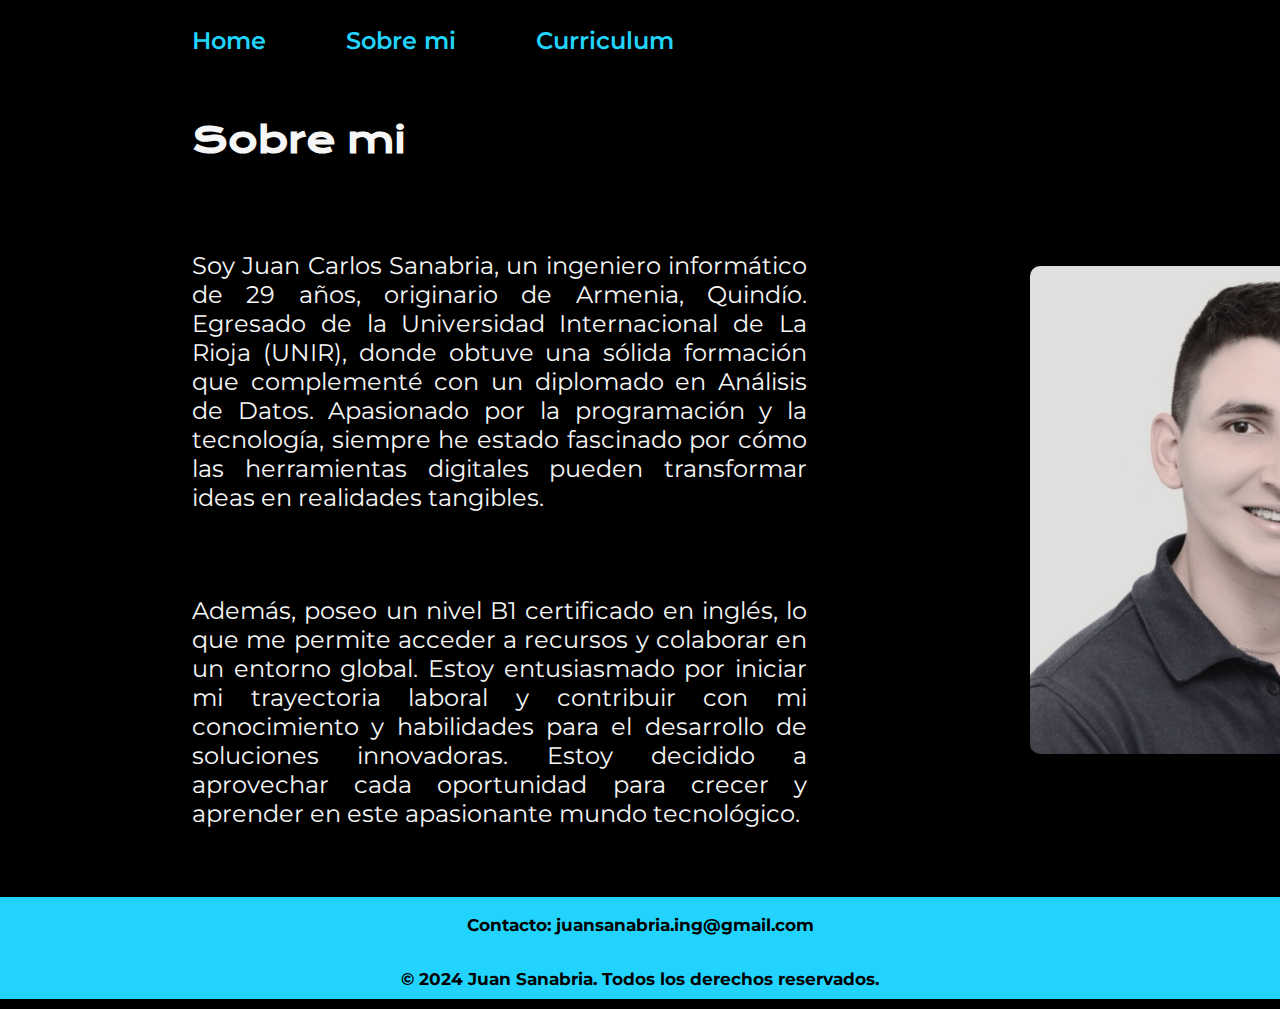
<file: about.html>
<!DOCTYPE html>
<html lang="en">
<head>
    <meta charset="UTF-8">
    <meta name="viewport" content="width=device-width, initial-scale=1.0">
    <title>Sobre mi</title>
    <link rel="stylesheet" href="styles/style.css">

    <link href="https://fonts.googleapis.com/css2?family=Krona+One&display=swap" rel="stylesheet"> 

    <link rel="preconnect" href="https://fonts.googleapis.com">
    <link rel="preconnect" href="https://fonts.gstatic.com" crossorigin>
    <link href="https://fonts.googleapis.com/css2?family=Krona+One&family=Montserrat:ital,wght@0,100..900;1,100..900&display=swap" rel="stylesheet">
</head>
<body>
    <header class="header"> 
        <nav class="header-menu">
            <a class="header-menu-link" href="index.html">Home</a>
            <a class="header-menu-link" href="about.html">Sobre mi</a>
            <a class="header-menu-link" href="curriculum.html">Curriculum</a>
        </nav>
    </header>
    <main> 
        <div class="main-content">
            <h1 class="titulo1-sobre-mi">Sobre mi</h1>
            <p class="parrafos">Soy Juan Carlos Sanabria, un ingeniero informático de 29 años, originario de Armenia, Quindío. Egresado de la Universidad Internacional 
                de La Rioja (UNIR), donde obtuve una sólida formación que complementé con un diplomado en Análisis de Datos. Apasionado por la programación y 
                la tecnología, siempre he estado fascinado por cómo las herramientas digitales pueden transformar ideas en realidades tangibles.</p>
    
            <p class="parrafos">Además, poseo un nivel B1 certificado en inglés, lo que me permite acceder a recursos y colaborar en un entorno global. Estoy entusiasmado por iniciar 
            mi trayectoria laboral y contribuir con mi conocimiento y habilidades para el desarrollo de soluciones innovadoras. Estoy decidido a aprovechar cada 
            oportunidad para crecer y aprender en este apasionante mundo tecnológico.</p>
        </div>
        <div class="image-content">
            <img src="images/foto.jpg" alt="Imagen de juan sanabria trabajando">
        </div>
    </main>
    <footer class="footer"> 
        <p>Contacto: <a href="juansanabria.ing@gmail.com">juansanabria.ing@gmail.com</a></p>
        <p>&copy; 2024 Juan Sanabria. Todos los derechos reservados.</p>
    </footer>
</body>
</html>
</file>
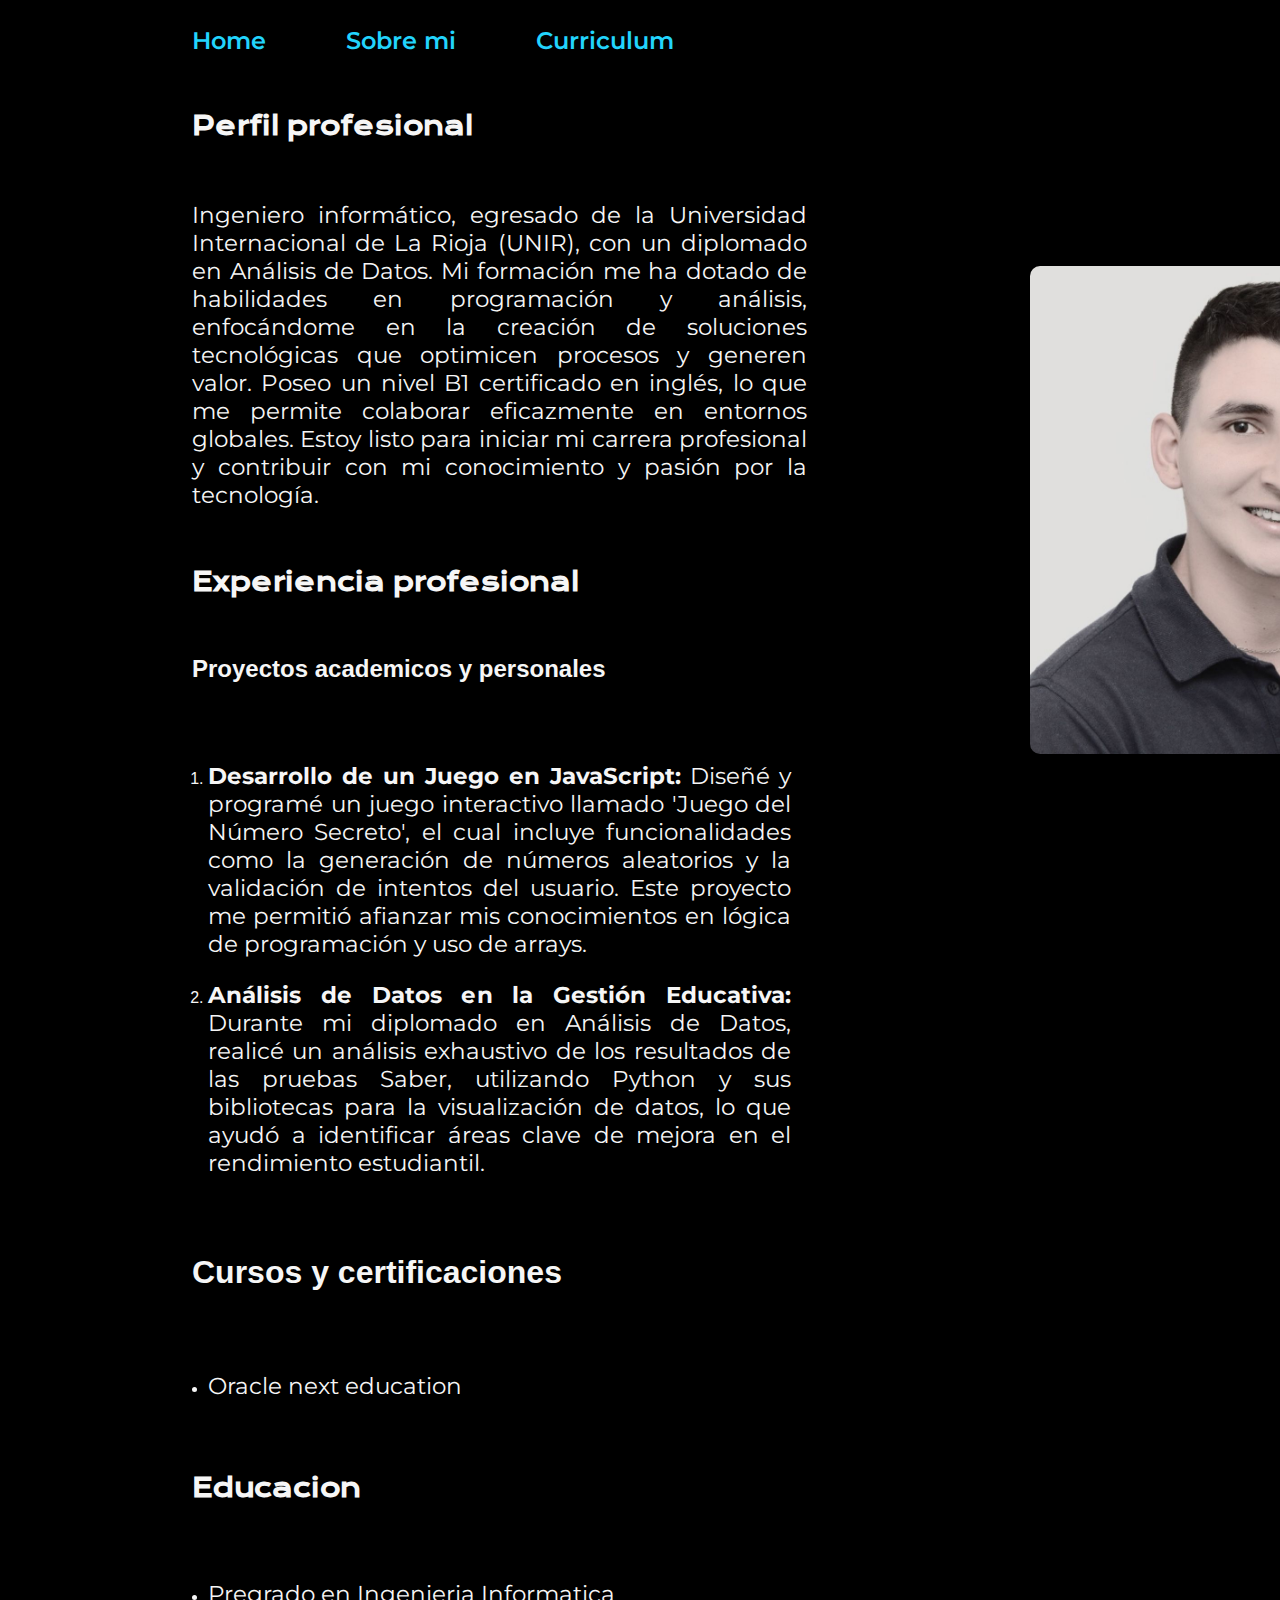
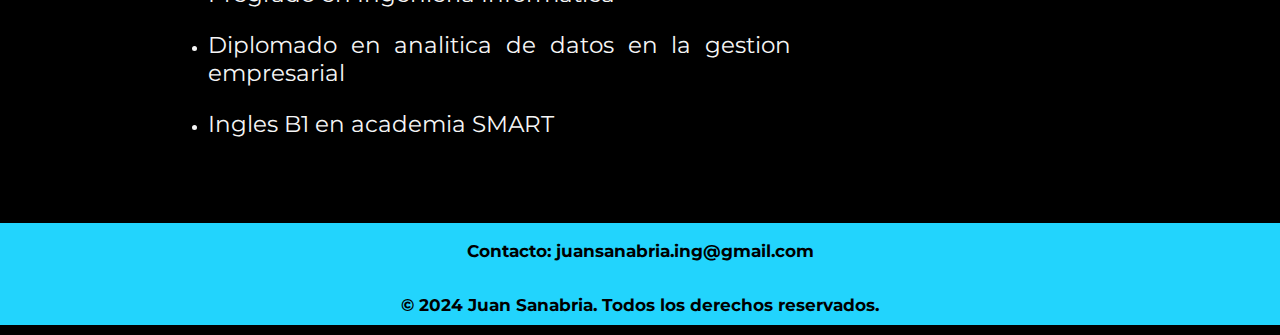
<file: curriculum.html>
<!DOCTYPE html>
<html lang="en">
<head>
    <meta charset="UTF-8">
    <meta name="viewport" content="width=device-width, initial-scale=1.0">
    <title>Curriculum</title>
    <link rel="stylesheet" href="styles/style.css">

    <link href="https://fonts.googleapis.com/css2?family=Krona+One&display=swap" rel="stylesheet"> 

    <link rel="preconnect" href="https://fonts.googleapis.com">
    <link rel="preconnect" href="https://fonts.gstatic.com" crossorigin>
    <link href="https://fonts.googleapis.com/css2?family=Krona+One&family=Montserrat:ital,wght@0,100..900;1,100..900&display=swap" rel="stylesheet">
</head>
<body>
    <header class="header"> 
        <nav class="header-menu">
            <a class="header-menu-link" href="index.html">Home</a>
            <a class="header-menu-link" href="about.html">Sobre mi</a>
            <a class="header-menu-link" href="curriculum.html">Curriculum</a>
        </nav>
    </header>
    <main>
        <div class="main-content2">
            <h1 class="titulo1-curriculum">Perfil profesional</h1>
            <p class="parrafos-curriculum">Ingeniero informático, egresado de la Universidad Internacional de La Rioja (UNIR), con un diplomado en Análisis de Datos. 
            Mi formación me ha dotado de habilidades en programación y análisis, enfocándome en la creación de soluciones tecnológicas que optimicen procesos y generen
            valor. Poseo un nivel B1 certificado en inglés, lo que me permite colaborar eficazmente en entornos globales. Estoy listo para iniciar mi carrera 
            profesional y contribuir con mi conocimiento y pasión por la tecnología.</p>
    
            <h1 class="titulo1-curriculum">Experiencia profesional</h1>
            <h2 class="titulo2-curriculum">Proyectos academicos y personales</h2>
            <ol>
                <li>
                    <p class="parrafos-curriculum"><strong>Desarrollo de un Juego en JavaScript:</strong> Diseñé y programé un juego interactivo llamado 'Juego del Número Secreto', el cual
                    incluye funcionalidades como la generación de números aleatorios y la validación de intentos del usuario. Este proyecto me permitió afianzar mis
                    conocimientos en lógica de programación y uso de arrays.</p>
                </li>
                <li>
                <p class="parrafos-curriculum"><strong>Análisis de Datos en la Gestión Educativa:</strong> Durante mi diplomado en Análisis de Datos, realicé un análisis exhaustivo
                de los resultados de las pruebas Saber, utilizando Python y sus bibliotecas para la visualización de datos, lo que ayudó a identificar áreas clave
                de mejora en el rendimiento estudiantil.</p>
                </li>
            </ol>
            <h1 class="titulo2-curriculum">Cursos y certificaciones</h1>
            <ul>
                <li>
                    <p class="parrafos-curriculum">Oracle next education</p>
                </li>
            </ul>
            
            <h1 class="titulo1-curriculum">Educacion</h1>
            <ul>
                <li>
                <p class="parrafos-curriculum">Pregrado en Ingenieria Informatica</p>
                </li>
                <li>
                <p class="parrafos-curriculum">Diplomado en analitica de datos en la gestion empresarial</p>
                </li>
                <li>
                <p class="parrafos-curriculum">Ingles B1 en academia SMART</p>
                </li>
            </ul>
        </div>
        <div class="image-content">
            <img src="images/foto.jpg" alt="Imagen de juan sanabria trabajando">
        </div>
    </main>
    <footer class="footer"> 
        <p>Contacto: <a href="juansanabria.ing@gmail.com">juansanabria.ing@gmail.com</a></p>
        <p>&copy; 2024 Juan Sanabria. Todos los derechos reservados.</p>
    </footer>
</body>
</html>
</file>
<file: styles/style.css>
/* Estilos generales */

body {
    background-color: #000000;
    color: #F6F6F6;
    font-family: 'Arial', sans-serif;
    margin: 0;
    padding: 0;
}

body, html {
    margin: 0;
    padding: 0;
    position: relative;
}

/* Estilos para el header */
.header {
    padding: 2% 0% 0% 15%;
}

.header-menu {
   display: flex;
   gap: 80px;
}

.header-menu-link {
    font-family: 'Montserrat', sans-serif;
    font-size: 24px;
    font-weight: 600;
    color: #22D4FD;
    text-decoration: none;
}

/* Estilos para el contenido principal */
main {
    padding: 3% 15%;
    display: flex;
    align-items: center;
    justify-content: space-between;
    
}

.main-content {
    width: 615px;
    display: flex;
    flex-direction: column;
    gap: 40px;
}

.titulo1-index {
    font-size: 36px;
    font-family: 'Krona one', sans-serif;
    line-height: 1.2;
    margin-bottom: 20px;
}

.titulo_destaque {
    color: #22D4FD;
}

.parrafos {
    font-size: 24px;
    font-family: 'Montserrat', sans-serif;
    margin-bottom: 20px;
    text-align: justify;
}

.titulo-2 {
    font-family: 'Krona one', sans-serif;
    font-size: 24px;
    font-weight: 400;
}

/* Estilizar los enlaces "a" como botones */
.presentacion-buttons {
    display: flex;
    justify-content: space-between;
    flex-direction: column;
    align-items: center;
    gap: 32px;
    margin-top: 20px;
}

.presentacion-buttons a {
    width: 378px;
    text-align: center;
    border-radius: 10px;
    font-size: 24px;
    font-weight: 600;
    padding: 21.5px 0;
    text-decoration: none;
    color: #F6F6F6;
    font-family: 'Montserrat', sans-serif;
    border: 2px solid #22D4FD;
    display: flex;
    justify-content: center;
    gap: 12px;
}

a:hover {
    background-color: #272727;
}

/* Imagen al lado derecho */
.image-content {
    position: absolute;
    width: 488px;
    height: 550px;
    top: 235px;
    left: 1030px;
    display: flex;
    align-items: center;
    justify-content: center;
}

.image-content img {
    max-width: 100%; /* Asegura que la imagen ocupe todo el contenedor */
    max-height: 100%; /* Mantiene las proporciones de la imagen */
    object-fit: cover; /* Ajusta la imagen para cubrir todo el espacio */
    border-radius: 10px; /* Opcional: agrega bordes redondeados a la imagen */
}

/* Estilos del pie de página */
.footer {
    background-color: #22D4FD;
    padding: 1px;
    font-family: 'Montserrat', sans-serif;
    font-size: 17px;
    color: #000000;
    display: flex;
    flex-direction: column;
    align-items: center;
    height: 100px;
    margin: 10px 0;
    font-weight: bold;
}

.footer a {
    text-decoration: none;
    color: inherit;
}


/* PAGINA SOBRE MI */

.titulo1-sobre-mi {
    font-size: 36px;
    font-family: 'Krona One', sans-serif;
}

/* PAGINA CURRICULUM */
.titulo1-curriculum {
    font-size: 25px;
    font-family: 'Krona One', sans-serif;
    font-weight: bold;
}

.parrafos-curriculum {
    font-size: 23px;
    font-family: 'Montserrat', sans-serif;
    margin-bottom: 20px;
    text-align: justify;
}

ol {
    padding: 16px; /* Ajusta según sea necesario */
    margin: 0;
    list-style-position: outside; /* Asegura que el punto esté dentro del padding */
}

ul {
    padding: 16px; /* Ajusta según sea necesario */
    margin: 0;
    list-style-position: outside; /* Asegura que el punto esté dentro del padding */
}

.main-content2 {
    width: 615px;
    display: flex;
    flex-direction: column;
    gap: 20px;
}
</file>
